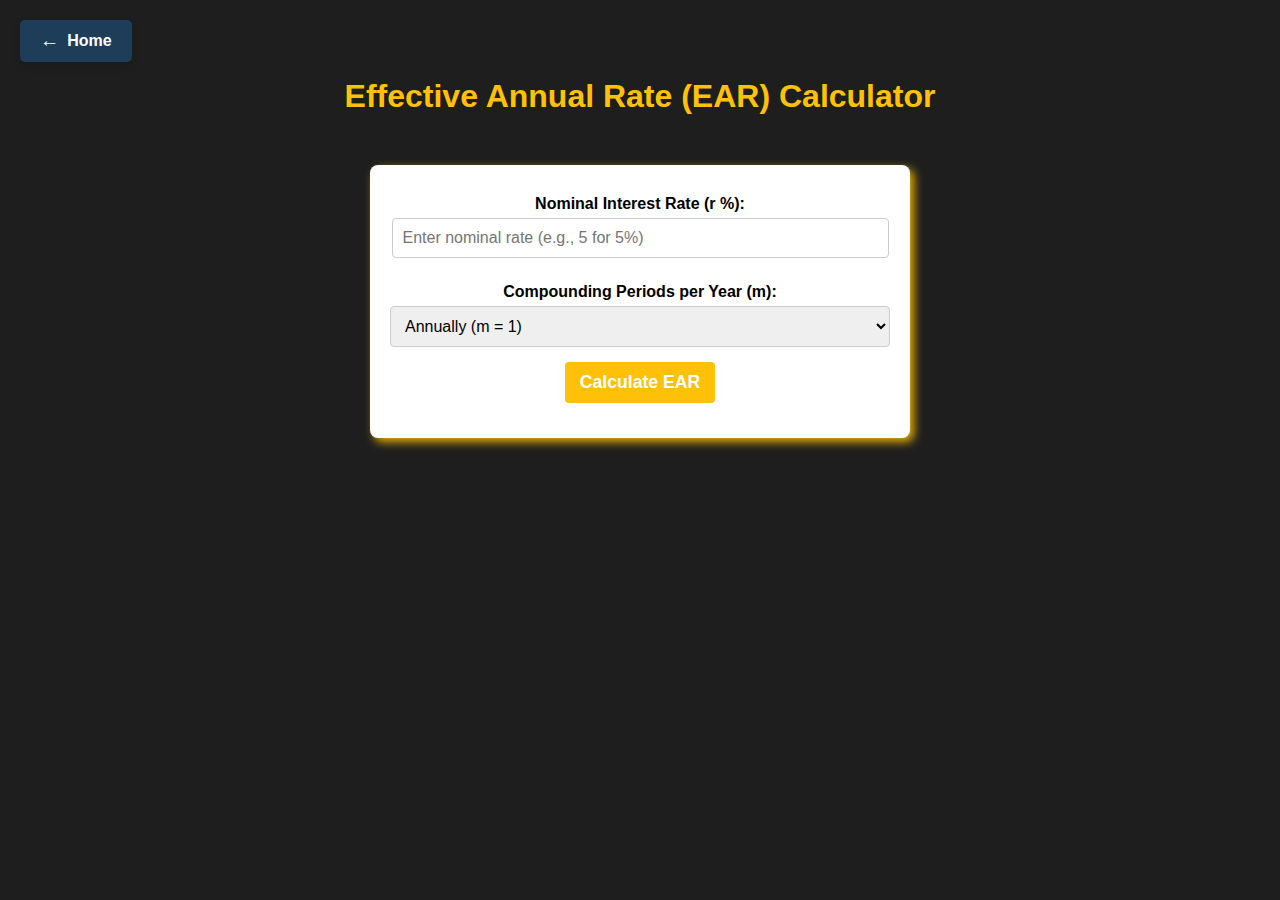
<file: EAR calculator/EAR.html>
<!DOCTYPE html>
<html lang="en">
<head>
    <meta charset="UTF-8">
    <meta name="viewport" content="width=device-width, initial-scale=1.0">
    <title>EAR Calculator</title>
    <link rel="stylesheet" href="ear.css">
</head>
<body>
    <header>
        <h1>Effective Annual Rate (EAR) Calculator</h1>
    </header>

    <button class="go-home" onclick="goHome()">
        <i>&#8592;</i> Home
    </button>
    
    <div class="calculator-container">
        <label for="nominalRate">Nominal Interest Rate (r %):</label>
        <input type="number" id="nominalRate" placeholder="Enter nominal rate (e.g., 5 for 5%)">

        <label for="compoundingPeriods">Compounding Periods per Year (m):</label>
        <select id="compoundingPeriods">
            <option value="1">Annually (m = 1)</option>
            <option value="2">Half Yearly (m = 2)</option>
            <option value="4">Quarterly (m = 4)</option>
            <option value="3">After 4 months (m = 3)</option>
            <option value="12">Monthly (m = 12)</option>
            <option value="52">Weekly (m = 52)</option>
            <option value="365">Daily (m = 365)</option>
        </select>

        <button id="calculateEAR">Calculate EAR</button>
        <div class="result" id="result"></div>
    </div>

    <script src="ear.js"></script>
</body>
</html>




<!-- <open>
<!DOCTYPE html>
<html lang="en">
<head>
    <meta charset="UTF-8">
    <meta name="viewport" content="width=device-width, initial-scale=1.0">
    <title>EAR Calculator</title>
    <link rel="stylesheet" href="ear.css">
</head>
<body>
    <button id="themeToggle">Toggle Theme</button>
    <div class="container">
        <h1>Effective Annual Rate (EAR) Calculator</h1>
        <label for="nominalRate">Nominal Interest Rate (%):</label>
        <input type="number" id="nominalRate" placeholder="Enter nominal rate" required>
        
        <label for="compounding">Compounding Period:</label>
        <select id="compounding">
            <option value="1">Annually</option>
            <option value="4">Quarterly</option>
            <option value="12">Monthly</option>
            <option value="365">Daily</option>
        </select>
        
        <button id="calculateBtn">Calculate EAR</button>
        <div class="result" id="result"></div>
    </div>
    <script src="ear.js"></script>
</body>
</html>
</open> -->
</file>
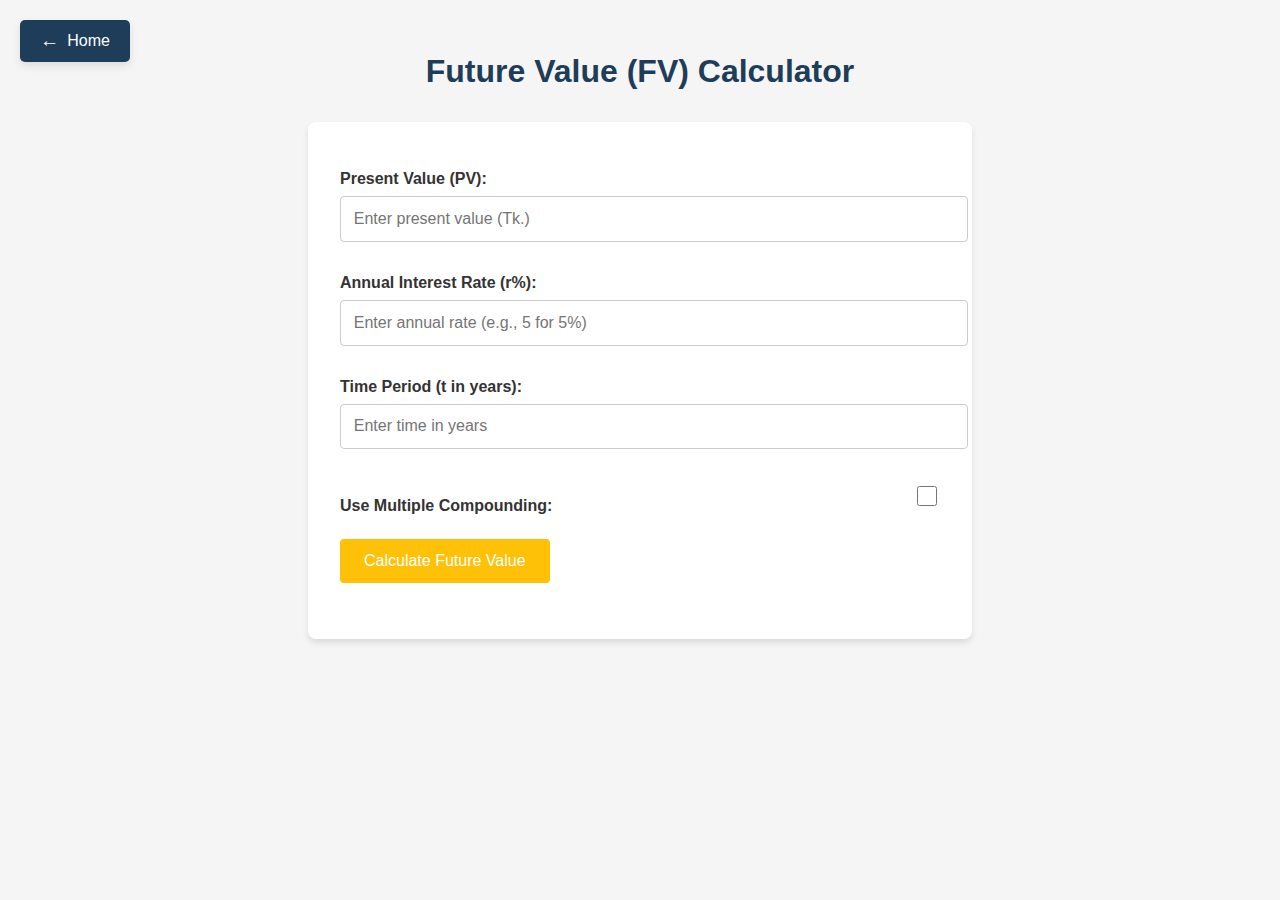
<file: FV file/FV.html>
<!DOCTYPE html>
<html lang="en">
<head>
    <meta charset="UTF-8">
    <meta name="viewport" content="width=device-width, initial-scale=1.0">
    <title>Future Value Calculator</title>
    <link rel="stylesheet" href="fv.css">
</head>
<body>
    
    <header>
        <h1>Future Value (FV) Calculator</h1>
    </header>

    <button class="go-home" onclick="goHome()">
        <i>&#8592;</i> Home
    </button>
    
    

    <div class="form-container">
        <label for="presentValue">Present Value (PV):</label>
        <input type="number" id="presentValue" placeholder="Enter present value (Tk.)">

        <label for="rate">Annual Interest Rate (r%):</label>
        <input type="number" id="rate" placeholder="Enter annual rate (e.g., 5 for 5%)">

        <label for="time">Time Period (t in years):</label>
        <input type="number" id="time" placeholder="Enter time in years">


         <!-- Toggle Mode -->
         <div class="toggle-container">
            <label for="toggleMode" class="toggle-label">Use Multiple Compounding:</label>
            <input type="checkbox" id="toggleMode">
        </div>

        <!-- Input for 'm' (compounding periods per year) -->
        <div class="compounding-input" id="compoundingInput">
            <label for="mValue">Compounding Periods (m):</label>
            <input type="number" id="mValue" placeholder="Enter m value (e.g., 12 for monthly)">
        </div>

        <button id="clcBtn">Calculate Future Value</button>

        <div class="result" id="result"></div>
    </div>

    
    
    
    <script src="fv.js"></script>
</body>
</html>
</file>
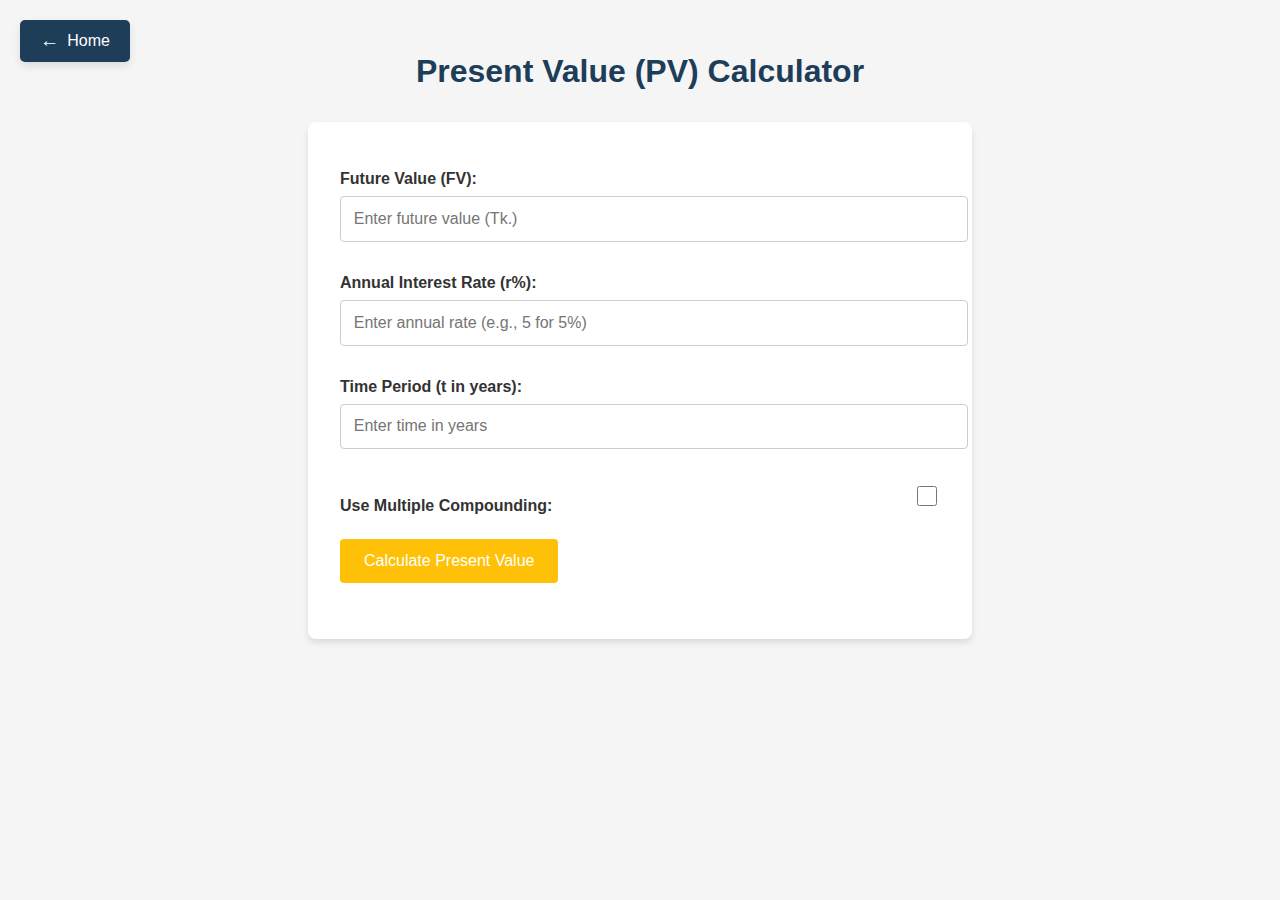
<file: PV file/PV.html>
<!DOCTYPE html>
<html lang="en">
  <head>
    <meta charset="UTF-8" />
    <meta name="viewport" content="width=device-width, initial-scale=1.0" />
    <title>Present Value Calculator</title>
    <link rel="stylesheet" href="pv.css" />
  </head>
  <body>
    <header>
      <h1>Present Value (PV) Calculator</h1>
    </header>

    <button class="go-home" onclick="goHome()"><i>&#8592;</i> Home</button>

    <div class="form-container">
      <label for="futureValue">Future Value (FV):</label>
      <input
        type="number"
        id="futureValue"
        placeholder="Enter future value (Tk.)"
      />

      <label for="rate">Annual Interest Rate (r%):</label>
      <input
        type="number"
        id="rate"
        placeholder="Enter annual rate (e.g., 5 for 5%)"
      />

      <label for="time">Time Period (t in years):</label>
      <input type="number" id="time" placeholder="Enter time in years" />

      <!-- Toggle Mode -->
      <div class="toggle-container">
        <label for="toggleMode" class="toggle-label"
          >Use Multiple Compounding:</label
        >
        <input type="checkbox" id="toggleMode" />
      </div>

      <!-- Input for 'm' (compounding periods per year) -->
      <div class="compounding-input" id="compoundingInput">
        <label for="mValue">Compounding Periods (m):</label>
        <input
          type="number"
          id="mValue"
          placeholder="Enter m value (e.g., 12 for monthly)"
        />
      </div>

      <button id="clcBtn">Calculate Present Value</button>

      <div class="result" id="result"></div>
    </div>

    <script src="pv.js"></script>
  </body>
</html>
</file>
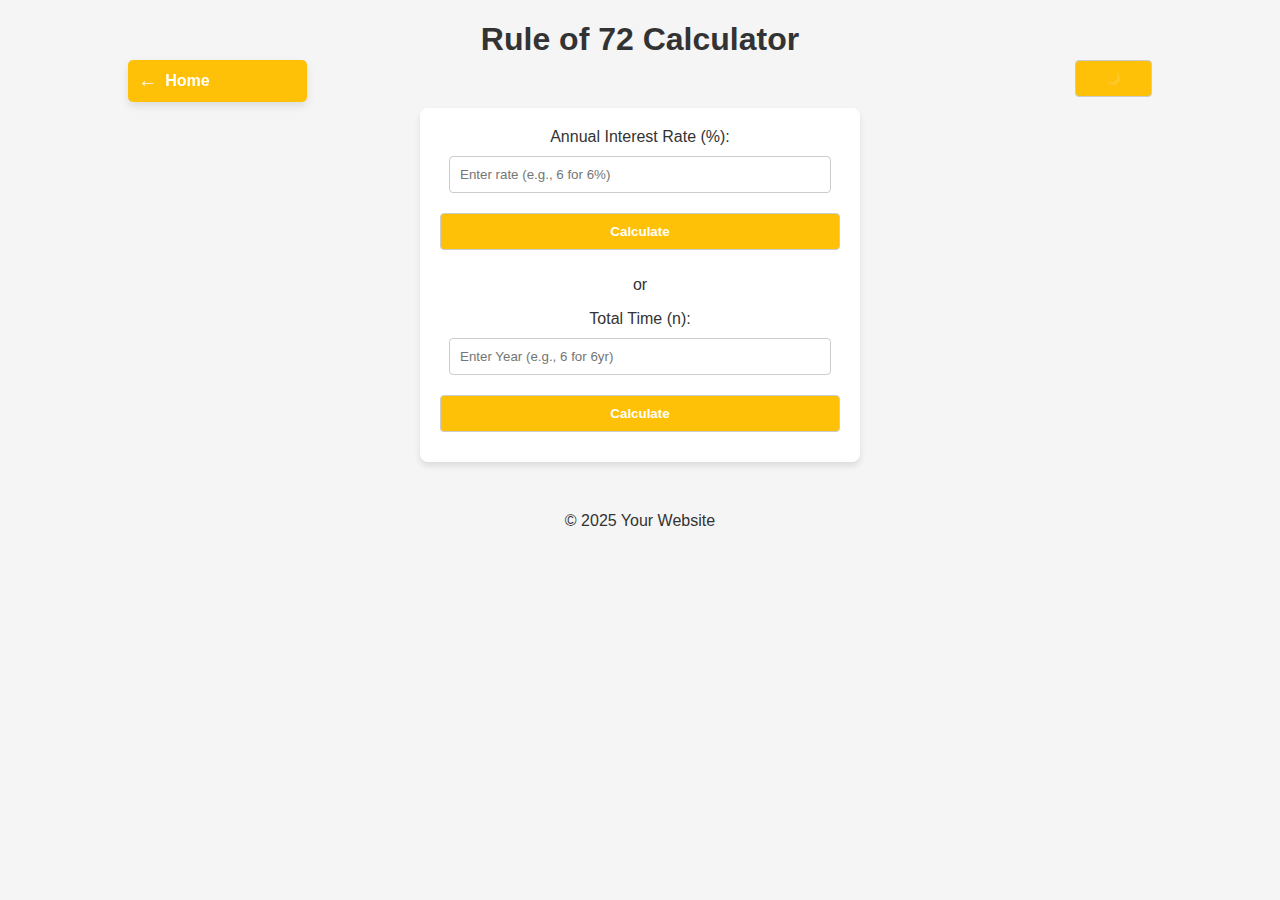
<file: Rule 72 calculator/Rule72.html>
<!DOCTYPE html>
<html lang="en">
  <head>
    <meta charset="UTF-8" />
    <meta name="viewport" content="width=device-width, initial-scale=1.0" />
    <title>Rule of 72 Calculator</title>
    <link rel="stylesheet" href="rule72.css" />
  </head>
  <body>
    <header>
      <h1>Rule of 72 Calculator</h1>
      <button class="go-home" onclick="goHome()"><i>&#8592;</i> Home</button>
      <button id="themeToggle">🌙</button>
    </header>

    <div class="container">
      <label for="interestRate">Annual Interest Rate (%):</label>
      <input
        type="number"
        id="interestRate"
        placeholder="Enter rate (e.g., 6 for 6%)"
      />
      <button id="calculateBtn">Calculate</button>
      <div id="result-rate"></div>

      <p>or</p>
      
      <label for="time">Total Time (n):</label>
      <input type="number" id="time" placeholder="Enter Year (e.g., 6 for 6yr)" />
      <button id="calculateBtn-time">Calculate</button>
      <div id="result-time"></div>
    </div>

    <footer>
      <p>&copy; 2025 Your Website</p>
    </footer>

    <script src="rule72.js"></script>
  </body>
</html>
</file>
<file: EAR calculator/ear.css>
/* Remove the spinner (up and down buttons) for Chrome, Edge, and Safari */

input[type="number"]::-webkit-inner-spin-button,
input[type="number"]::-webkit-outer-spin-button {
  -webkit-appearance: none;
  margin: 0;
}

/* Remove the spinner for Firefox */
input[type="number"] {
  -moz-appearance: textfield;
}

/* New Design for Go Home Button */
/* Go Home Button - Clean Design */

.go-home {
  position: absolute;
  top: 20px;
  left: 20px;
  background-color: #1e3d59; /* Dark blue */
  color: white;
  font-size: 1rem;
  padding: 10px 20px;
  border: none;
  border-radius: 5px;
  text-decoration: none;
  display: inline-flex;
  align-items: center;
  gap: 8px;
  font-family: "Roboto", sans-serif;
  box-shadow: 0 4px 8px rgba(0, 0, 0, 0.1);
  cursor: pointer;
  transition: background-color 0.3s ease, transform 0.3s ease;
}

.go-home:hover {
  background-color: #ffc107; /* Golden Yellow on Hover */
  color: #1e3d59; /* Dark blue text */
  transform: translateY(-3px); /* Adds slight elevation effect */
  box-shadow: 0 6px 12px rgba(0, 0, 0, 0.2);
}

/* Home Icon Styling */
.go-home i {
  font-size: 1.2rem; /* Slightly larger than the text */
}






/* EAR Calculator Styles */

body {
  font-family: Arial, sans-serif;
  background-color: #1e1e1e;
  text-align: center;
  padding: 20px;
}

header h1 {
  color: #ffc107;
  margin: 20px auto;
  padding: 30px 0px;
}

.calculator-container {
  background: #ffffff;
  max-width: 500px;
  margin: 20px auto;
  padding: 20px;
  border-radius: 8px;
  box-shadow: 4px 4px 10px rgba(255, 193, 7, 0.89);
}

label {
  display: block;
  font-weight: bold;
  margin: 10px 0 5px;
}

input {
  width: 95%;
  padding: 10px;
  margin-bottom: 15px;
  border: 1px solid #ccc;
  border-radius: 4px;
  font-size: 1rem;
}
select {
  width: 100%;
  padding: 10px;
  margin-bottom: 15px;
  border: 1px solid #ccc;
  border-radius: 4px;
  font-size: 1rem;
}

button {
  background-color: #ffc107;
  color: white;
  border: none;
  padding: 10px 15px;
  font-size: 1.1rem;
  font-weight: bold;
  cursor: pointer;
  border-radius: 4px;
  transition: background 0.3s;
}

button:hover {
  background-color: #0056b3;
}

.result {
  margin-top: 15px;
  font-size: 1.2rem;
  font-weight: bold;
  color: #333;
}

@media (max-width: 600px) {
  .container {
    width: 90%;
  }
}

/* {

:root {
    --bg-color: #ffffff;
    --text-color: #000000;
    --btn-color: #007bff;
}

.dark-mode {
    --bg-color: #1e1e1e;
    --text-color: #ffffff;
    --btn-color: #ffcc00;
}

body {
    font-family: Arial, sans-serif;
    background-color: var(--bg-color);
    color: var(--text-color);
    text-align: center;
    transition: all 0.3s ease;
}

.container {
    max-width: 400px;
    margin: auto;
    padding: 20px;
    border-radius: 8px;
    box-shadow: 0 4px 6px rgba(0, 0, 0, 0.1);
}

input, select, button {
    width: 100%;
    padding: 10px;
    margin-top: 10px;
    border-radius: 5px;
}

button {
    background-color: var(--btn-color);
    color: white;
    cursor: pointer;
}

button:hover {
    opacity: 0.8;
}


} */
</file>
<file: FV file/fv.css>
/* same as pv.css */

:root {
  --primary-color: #1e3d59;
  --secondary-color: #f5f5f5;
  --accent-color: #ffc107;
  --text-color: #333333;
  --font-family: "Roboto", sans-serif;
}

/* Remove the spinner (up and down buttons) for Chrome, Edge, and Safari */
input[type="number"]::-webkit-inner-spin-button,
input[type="number"]::-webkit-outer-spin-button {
  -webkit-appearance: none;
  margin: 0;
}

/* Remove the spinner for Firefox */
input[type="number"] {
  -moz-appearance: textfield;
}

body {
  margin: 0;
  font-family: var(--font-family);
  color: var(--text-color);
  background-color: var(--secondary-color);
  padding: 2rem;
}

header {
  text-align: center;
  margin-bottom: 2rem;
}

header h1 {
  font-size: 2rem;
  color: var(--primary-color);
}

.form-container {
  max-width: 600px;
  margin: 0 auto;
  background-color: white;
  padding: 2rem;
  border-radius: 8px;
  box-shadow: 0 4px 6px rgba(0, 0, 0, 0.1);
}

.form-container label {
  display: block;
  font-weight: bold;
  margin: 1rem 0 0.5rem;
}

.form-container input {
  width: 100%;
  padding: 0.8rem;
  border: 1px solid #ccc;
  border-radius: 4px;
  margin-bottom: 1rem;
  font-size: 1rem;
}

.form-container button {
  background-color: var(--accent-color);
  color: white;
  border: none;
  padding: 0.8rem 1.5rem;
  border-radius: 4px;
  font-size: 1rem;
  cursor: pointer;
  transition: background-color 0.3s ease;
}

.form-container button:hover {
  background-color: #e0a800;
}

.result {
  margin-top: 1.5rem;
  text-align: center;
  font-size: 1.2rem;
  font-weight: bold;
  color: var(--primary-color);
}

/* New Design for Go Home Button */
/* Go Home Button - Clean Design */

.go-home {
  position: absolute;
  top: 20px;
  left: 20px;
  background-color: #1e3d59; /* Dark blue */
  color: white;
  font-size: 1rem;
  padding: 10px 20px;
  border: none;
  border-radius: 5px;
  text-decoration: none;
  display: inline-flex;
  align-items: center;
  gap: 8px;
  font-family: "Roboto", sans-serif;
  box-shadow: 0 4px 8px rgba(0, 0, 0, 0.1);
  cursor: pointer;
  transition: background-color 0.3s ease, transform 0.3s ease;
}

.go-home:hover {
  background-color: #ffc107; /* Golden Yellow on Hover */
  color: #1e3d59; /* Dark blue text */
  transform: translateY(-3px); /* Adds slight elevation effect */
  box-shadow: 0 6px 12px rgba(0, 0, 0, 0.2);
}

/* Home Icon Styling */
.go-home i {
  font-size: 1.2rem; /* Slightly larger than the text */
}

.toggle-container {
  display: flex;
  align-items: center;
  justify-content: space-between;
  margin-top: 1rem;
  margin-bottom: 1rem;
}

.toggle-label {
  font-weight: bold;
  font-size: 1rem;
}

#toggleMode {
  width: 20px;
  height: 20px;
  cursor: pointer;
}

.compounding-input {
  display: none; /* Initially hidden */
  margin-top: 1rem;
}

.compounding-input label {
  display: block;
  font-weight: bold;
  margin-bottom: 0.5rem;
  background-color: var(--accent-color);
}

.compounding-input input {
  width: 100%;
  padding: 0.8rem;
  border: 1px solid #ccc;
  border-radius: 4px;
  font-size: 1rem;
}

/* Responsive Design for Smaller Screens */
@media (max-width: 768px) {
  .go-home {
    top: 10px;
    left: 10px;
    font-size: 0.9rem;
    padding: 8px 15px;
    gap: 5px;
  }
  .go-home i {
    font-size: 1rem;
  }
  .toggle-container {
    flex-direction: column;
    align-items: flex-start;
  }

  .toggle-label {
    margin-bottom: 0.5rem;
  }
}
</file>
<file: PV file/pv.css>
:root {
  --primary-color: #1e3d59;
  --secondary-color: #f5f5f5;
  --accent-color: #ffc107;
  --text-color: #333333;
  --font-family: "Roboto", sans-serif;
}

/* Remove the spinner (up and down buttons) for Chrome, Edge, and Safari */
input[type="number"]::-webkit-inner-spin-button,
input[type="number"]::-webkit-outer-spin-button {
  -webkit-appearance: none;
  margin: 0;
}

/* Remove the spinner for Firefox */
input[type="number"] {
  -moz-appearance: textfield;
}

body {
  margin: 0;
  font-family: var(--font-family);
  color: var(--text-color);
  background-color: var(--secondary-color);
  padding: 2rem;
}

header {
  text-align: center;
  margin-bottom: 2rem;
}

header h1 {
  font-size: 2rem;
  color: var(--primary-color);
}

.form-container {
  max-width: 600px;
  margin: 0 auto;
  background-color: white;
  padding: 2rem;
  border-radius: 8px;
  box-shadow: 0 4px 6px rgba(0, 0, 0, 0.1);
}

.form-container label {
  display: block;
  font-weight: bold;
  margin: 1rem 0 0.5rem;
}

.form-container input {
  width: 100%;
  padding: 0.8rem;
  border: 1px solid #ccc;
  border-radius: 4px;
  margin-bottom: 1rem;
  font-size: 1rem;
}

.form-container button {
  background-color: var(--accent-color);
  color: white;
  border: none;
  padding: 0.8rem 1.5rem;
  border-radius: 4px;
  font-size: 1rem;
  cursor: pointer;
  transition: background-color 0.3s ease;
}

.form-container button:hover {
  background-color: #e0a800;
}

.result {
  margin-top: 1.5rem;
  text-align: center;
  font-size: 1.2rem;
  font-weight: bold;
  color: var(--primary-color);
}




/* New Design for Go Home Button */
/* Go Home Button - Clean Design */

.go-home {
    position: absolute;
    top: 20px;
    left: 20px;
    background-color: #1e3d59; /* Dark blue */
    color: white;
    font-size: 1rem;
    padding: 10px 20px;
    border: none;
    border-radius: 5px;
    text-decoration: none;
    display: inline-flex;
    align-items: center;
    gap: 8px;
    font-family: "Roboto", sans-serif;
    box-shadow: 0 4px 8px rgba(0, 0, 0, 0.1);
    cursor: pointer;
    transition: background-color 0.3s ease, transform 0.3s ease;
}

.go-home:hover {
    background-color: #ffc107; /* Golden Yellow on Hover */
    color: #1e3d59; /* Dark blue text */
    transform: translateY(-3px); /* Adds slight elevation effect */
    box-shadow: 0 6px 12px rgba(0, 0, 0, 0.2);
}

/* Home Icon Styling */
.go-home i {
    font-size: 1.2rem; /* Slightly larger than the text */
}

.toggle-container {
  display: flex;
  align-items: center;
  justify-content: space-between;
  margin-top: 1rem;
  margin-bottom: 1rem;
}

.toggle-label {
  font-weight: bold;
  font-size: 1rem;
}

#toggleMode {
  width: 20px;
  height: 20px;
  cursor: pointer;
}

.compounding-input {
  display: none; /* Initially hidden */
  margin-top: 1rem;
}

.compounding-input label {
  display: block;
  font-weight: bold;
  margin-bottom: 0.5rem;
  background-color: #e0a800;
}

.compounding-input input {
  width: 100%;
  padding: 0.8rem;
  border: 1px solid #ccc;
  border-radius: 4px;
  font-size: 1rem;
}

/* Responsive Design for Smaller Screens */
@media (max-width: 768px) {
  .go-home {
    top: 10px;
    left: 10px;
    font-size: 0.9rem;
    padding: 8px 15px;
    gap: 5px;
  }
  .go-home i {
    font-size: 1rem;
  }
  .toggle-container {
    flex-direction: column;
    align-items: flex-start;
  }

  .toggle-label {
    margin-bottom: 0.5rem;
  }
}
</file>
<file: Rule 72 calculator/rule72.css>
:root {
  --bg-light: #f5f5f5;
  --text-light: #333;
  --bg-dark: #1e1e1e;
  --text-dark: #f5f5f5;
  --accent: #ffc107;
}

/* Remove the spinner (up and down buttons) for Chrome, Edge, and Safari */
input[type="number"]::-webkit-inner-spin-button,
input[type="number"]::-webkit-outer-spin-button {
  -webkit-appearance: none;
  margin: 0;
}

/* Remove the spinner for Firefox */
input[type="number"] {
  -moz-appearance: textfield;
}

/* New Design for Go Home Button */
/* Go Home Button - Clean Design */

.go-home {
  width: 14%;
  position: fixed;
  top: 50px;
  left: 128px;
  background-color: var(--accent);
  color: white;
  font-size: 1rem;
  padding: 10px;
  border: none;
  border-radius: 5px;
  text-decoration: none;
  display: inline-flex;
  align-items: center;
  gap: 8px;
  font-family: "Roboto", sans-serif;
  box-shadow: 0 4px 8px rgba(0, 0, 0, 0.1);
  cursor: pointer;
  transition: background-color 0.3s ease, transform 0.3s ease;
}

.go-home:hover {
  background-color: #e0a800; /* Golden Yellow on Hover */
  color: #1e3d59; /* Dark blue text */
  box-shadow: 0 6px 12px rgba(0, 0, 0, 0.2);
}

/* Home Icon Styling */
.go-home i {
  font-size: 1.2rem; /* Slightly larger than the text */
}

body {
  font-family: Arial, sans-serif;
  background-color: var(--bg-light);
  color: var(--text-light);
  text-align: center;
  transition: all 0.2s ease-in-out;
}

.container {
  max-width: 400px;
  margin: 50px auto;
  padding: 20px;
  background: white;
  border-radius: 8px;
  box-shadow: 0px 4px 6px rgba(0, 0, 0, 0.1);
}

input,
button {
  width: 100%;
  padding: 10px;
  margin: 10px 0;
  border: 1px solid #ccc;
  border-radius: 4px;
}

input {
  width: 90%;
}

button {
  font-weight: bold;
  background-color: var(--accent);
  color: white;
  cursor: pointer;
}

#themeToggle {
  width: 6%;
  position: fixed;
  right: 128px;
  top: 50px;
}

button:hover {
  background-color: #e0a800;
  color: #1e3d59;
}

#result {
  font-size: 1.2rem;
  font-weight: bold;
  margin-top: 10px;
}

/* Dark Theme */
.dark-mode {
  background-color: var(--bg-dark);
  color: var(--text-dark);
}

.dark-mode .container {
  background: #333;
}

/* Responsive */
@media (max-width: 600px) {
  .container {
    width: 90%;
  }

  #themeToggle {
    width: 10%;
    position: fixed;
    right: 10px;
    top: 50px;
  }

  .go-home {
    width: 23%;
    left: 10px;
    }
}
</file>
